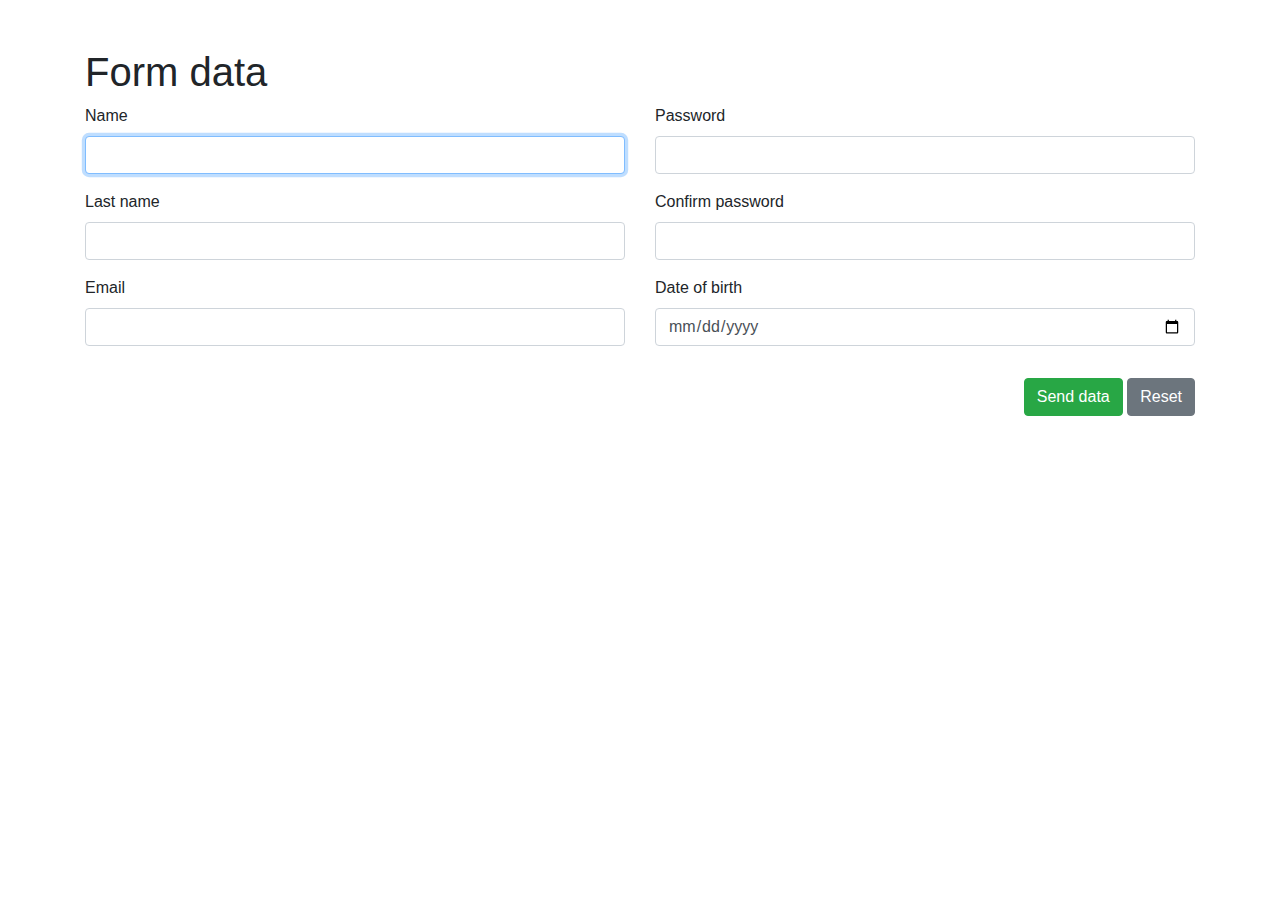
<file: form-data/index.html>
<!DOCTYPE html>
<html lang="en">

<head>
	<meta charset="utf-8">
	<title>Form data</title>
	<link rel="stylesheet" href="https://stackpath.bootstrapcdn.com/bootstrap/4.5.0/css/bootstrap.min.css">
</head>

<body>
	<div class="container mt-5">
		<h1>Form data</h1>
		<form>
			<div class="row">
				<div class="col">
					<div class="form-group">
						<label for="name">Name</label>
						<input type="text" class="form-control" id="name" autofocus required>
					</div>
					<div class="form-group">
						<label for="last-name">Last name</label>
						<input type="text" class="form-control" id="last-name" required>
					</div>
					<div class="form-group">
						<label for="email">Email</label>
						<input type="text" class="form-control" id="email" required>
					</div>
				</div>
				<div class="col">
					<div class="form-group">
						<label for="password">Password</label>
						<input type="password" class="form-control" id="password" required>
					</div>
					<div class="form-group">
						<label for="confirm-password">Confirm password</label>
						<input type="password" class="form-control" id="confirm-password" required>
					</div>
					<div class="form-group">
						<label for="date-birth">Date of birth</label>
						<input type="date" class="form-control" id="date-birth" required>
					</div>
				</div>
			</div>
			<div class="row text-right mt-3">
				<div class="col">
					<input type="button" class="btn btn-success" id="send-data" name="send-data" value="Send data">
					<input type="reset" class="btn btn-secondary" id="reset">
				</div>
			</div>
		</form>
	</div>
	<script type="text/javascript" src="js/script.js"></script>
</body>

</html>
</file>
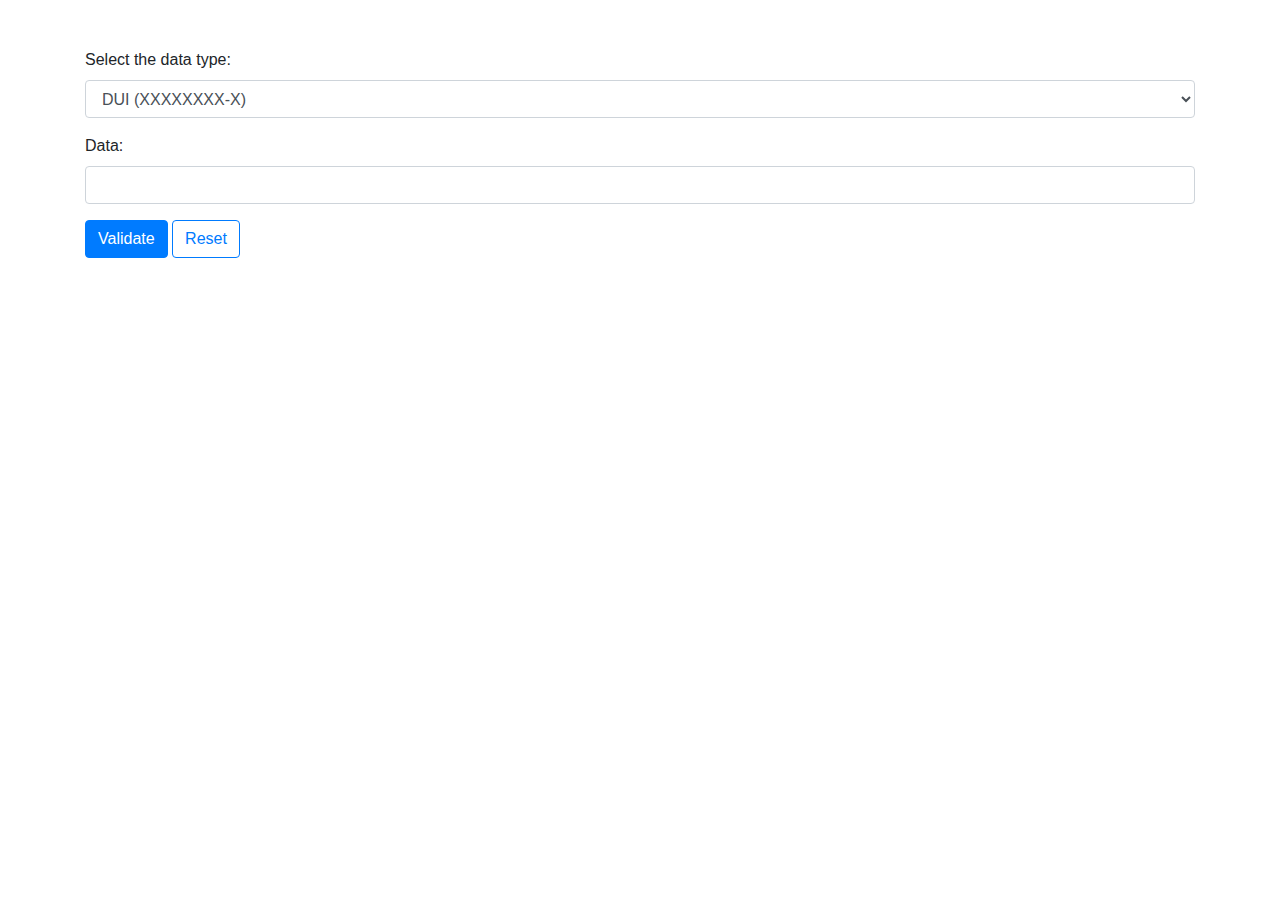
<file: regexp/index.html>
<!DOCTYPE html>
<html>

<head>
    <title>Validation</title>
    <meta charset="utf-8">
    <link rel="stylesheet" href="https://stackpath.bootstrapcdn.com/bootstrap/4.5.0/css/bootstrap.min.css">
</head>

<body>
    <div class="container mt-5">
        <form>
            <div class="form-group">
                <label for="data-type">Select the data type:</label>
                <select class="form-control" id="data-type">
                    <option value="dui" selected>DUI (XXXXXXXX-X)</option>
                    <option value="nit">NIT (XXXX-XXXXXX-XXX-X)</option>
                    <option value="telefono">Phone ([267]XXX-XXXX)</option>
                    <option value="carnet">School card (AAXXXXXX)</option>
                </select>
            </div>
            <div class="form-group">
                <label for="data">Data:</label>
                <input type="text" class="form-control" id="data">
            </div>
            <div>
                <input type="submit" class="btn btn-primary" id="validate-button" value="Validate">
                <input type="reset" class="btn btn-outline-primary" value="Reset">
            </div>
        </form>
        <script type="text/javascript" src="js/script.js"></script>
    </div>
</body>

</html>
</file>
